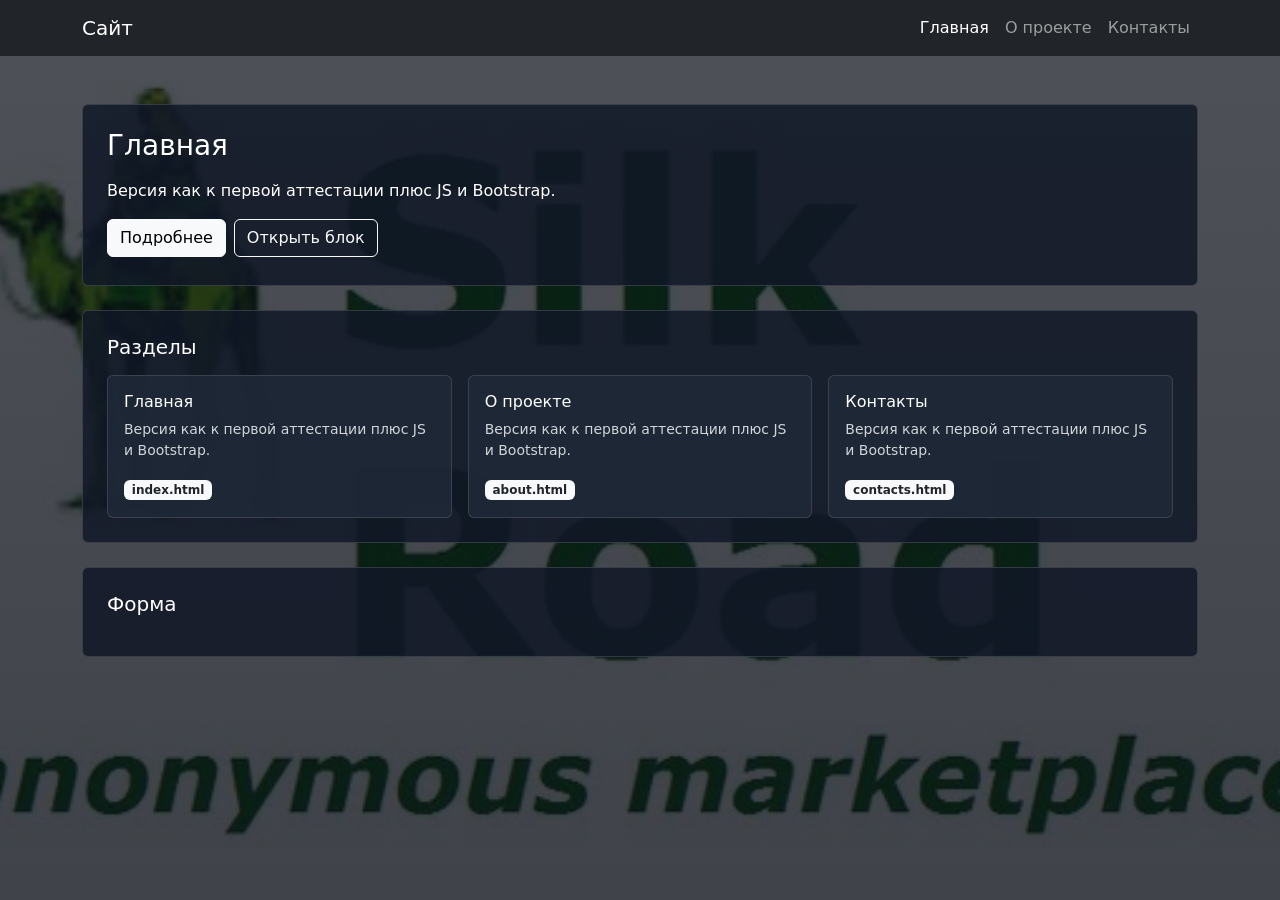
<file: index.html>
<!DOCTYPE html>
<html lang="ru">
<head>
  <meta charset="UTF-8" />
  <meta name="viewport" content="width=device-width, initial-scale=1.0" />
  <title>Главная</title>
  <link
    href="https://cdn.jsdelivr.net/npm/bootstrap@5.3.3/dist/css/bootstrap.min.css"
    rel="stylesheet"
  />
  <link rel="stylesheet" href="style.css" />
  <script src="script.js" defer></script>
</head>
<body class="bg-page">
  <nav class="navbar navbar-expand-lg navbar-dark bg-dark">
    <div class="container">
      <a class="navbar-brand" href="index.html">Сайт</a>
      <button
        class="navbar-toggler"
        type="button"
        data-bs-toggle="collapse"
        data-bs-target="#navMenu"
        aria-controls="navMenu"
        aria-expanded="false"
        aria-label="Меню"
      >
        <span class="navbar-toggler-icon"></span>
      </button>
      <div class="collapse navbar-collapse" id="navMenu">
        <ul class="navbar-nav ms-auto">
          <li class="nav-item"><a class="nav-link active" href="index.html">Главная</a></li>
          <li class="nav-item"><a class="nav-link" href="about.html">О проекте</a></li>
          <li class="nav-item"><a class="nav-link" href="contacts.html">Контакты</a></li>
        </ul>
      </div>
    </div>
  </nav>

  <main class="container my-5">
    <div class="box p-4 rounded mb-4">
      <h1 class="h3 mb-3">Главная</h1>
      <p class="mb-3">Версия как к первой аттестации плюс JS и Bootstrap.</p>

      <div class="d-flex gap-2 flex-wrap">
        <button id="showMore" type="button" class="btn btn-light">Подробнее</button>
        <button
          type="button"
          class="btn btn-outline-light"
          data-bs-toggle="collapse"
          data-bs-target="#infoCollapse"
        >
          Открыть блок
        </button>
      </div>

      <p id="moreText" class="d-none mt-3 mb-1">
        Версия как к первой аттестации плюс JS и Bootstrap.
      </p>
      <div id="actionStatus" class="small text-warning mt-1" aria-live="polite"></div>

      <div id="infoCollapse" class="collapse mt-3">
        <div class="p-3 rounded bg-dark border border-secondary text-white small">
          Версия как к первой аттестации плюс JS и Bootstrap.
        </div>
      </div>
    </div>

    <div class="box p-4 rounded mb-4">
      <h2 class="h5 mb-3">Разделы</h2>
      <section id="projects" class="row g-3"></section>
    </div>

    <div class="box p-4 rounded">
      <h2 class="h5 mb-3">Форма</h2>
      <form id="contactForm" novalidate>
        <div class
</file>
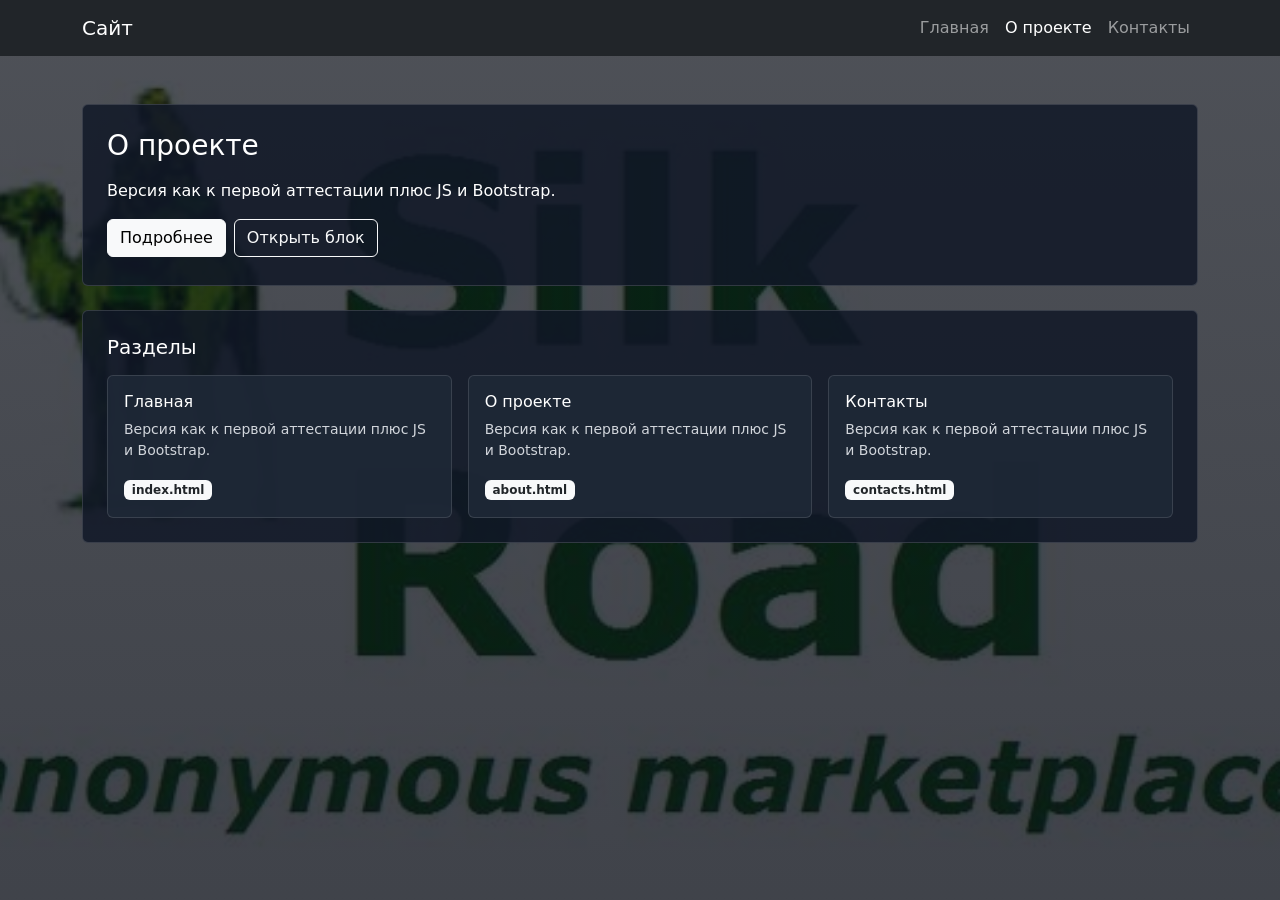
<file: about.html>
<!DOCTYPE html>
<html lang="ru">
<head>
  <meta charset="UTF-8" />
  <meta name="viewport" content="width=device-width, initial-scale=1.0" />
  <title>О проекте</title>
  <link
    href="https://cdn.jsdelivr.net/npm/bootstrap@5.3.3/dist/css/bootstrap.min.css"
    rel="stylesheet"
  />
  <link rel="stylesheet" href="style.css" />
  <script src="script.js" defer></script>
</head>
<body class="bg-page">
  <nav class="navbar navbar-expand-lg navbar-dark bg-dark">
    <div class="container">
      <a class="navbar-brand" href="index.html">Сайт</a>
      <button
        class="navbar-toggler"
        type="button"
        data-bs-toggle="collapse"
        data-bs-target="#navMenu"
        aria-controls="navMenu"
        aria-expanded="false"
        aria-label="Меню"
      >
        <span class="navbar-toggler-icon"></span>
      </button>
      <div class="collapse navbar-collapse" id="navMenu">
        <ul class="navbar-nav ms-auto">
          <li class="nav-item"><a class="nav-link" href="index.html">Главная</a></li>
          <li class="nav-item"><a class="nav-link active" href="about.html">О проекте</a></li>
          <li class="nav-item"><a class="nav-link" href="contacts.html">Контакты</a></li>
        </ul>
      </div>
    </div>
  </nav>

  <main class="container my-5">
    <div class="box p-4 rounded mb-4">
      <h1 class="h3 mb-3">О проекте</h1>
      <p class="mb-3">Версия как к первой аттестации плюс JS и Bootstrap.</p>

      <div class="d-flex gap-2 flex-wrap">
        <button id="showMore" type="button" class="btn btn-light">Подробнее</button>
        <button
          type="button"
          class="btn btn-outline-light"
          data-bs-toggle="collapse"
          data-bs-target="#aboutCollapse"
        >
          Открыть блок
        </button>
      </div>

      <p id="moreText" class="d-none mt-3 mb-1">
        Версия как к первой аттестации плюс JS и Bootstrap.
      </p>
      <div id="actionStatus" class="small text-warning mt-1" aria-live="polite"></div>

      <div id="aboutCollapse" class="collapse mt-3">
        <div class="p-3 rounded bg-dark border border-secondary text-white small">
          Версия как к первой аттестации плюс JS и Bootstrap.
        </div>
      </div>
    </div>

    <div class="box p-4 rounded">
      <h2 class="h5 mb-3">Разделы</h2>
      <section id="projects" class="row g-3"></section>
    </div>
  </main>

  <script src="https://cdn.jsdelivr.net/npm/bootstrap@5.3.3/dist/js/bootstrap.bundle.min.js"></script>
</body>
</html>
</file>
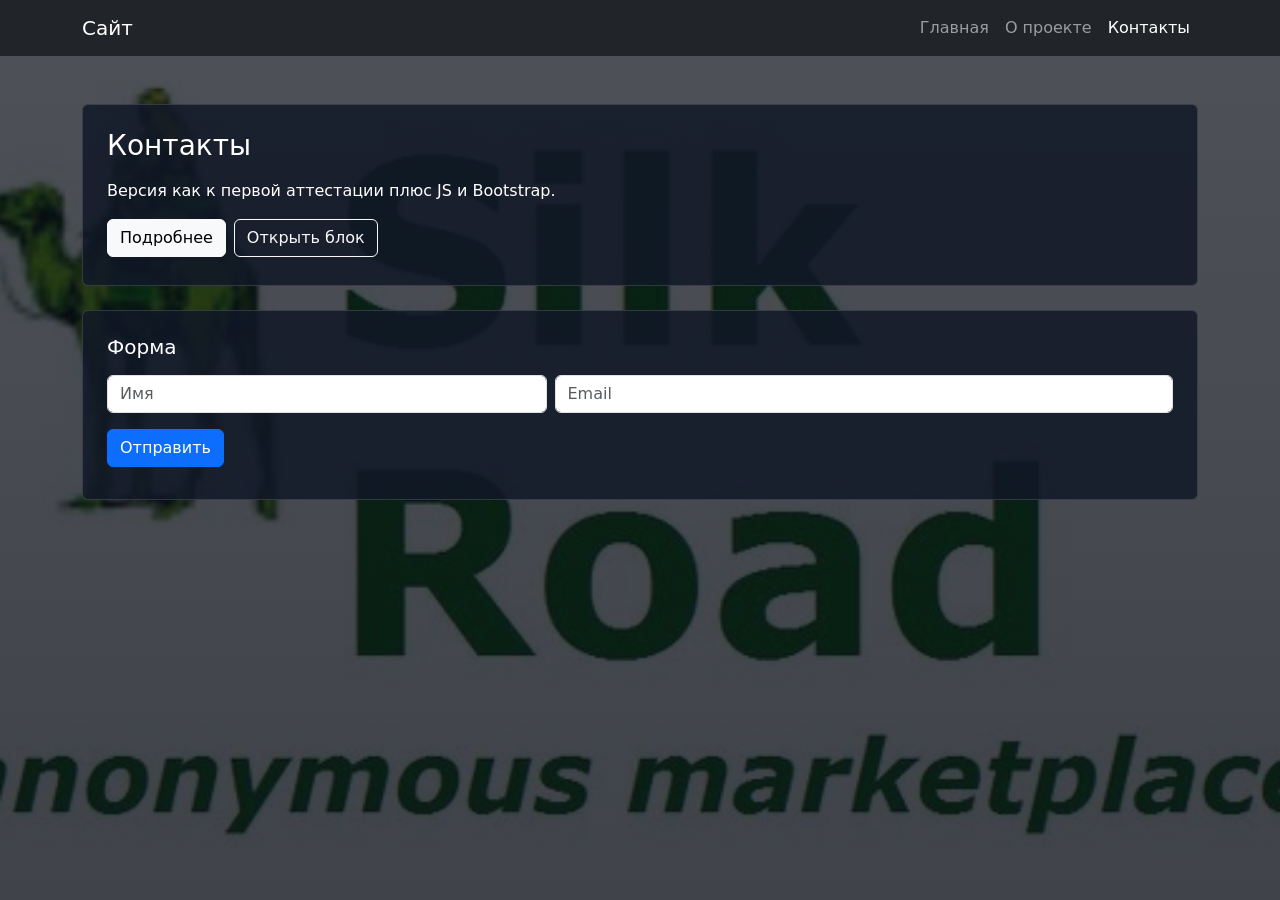
<file: contacts.html>
<!DOCTYPE html>
<html lang="ru">
<head>
  <meta charset="UTF-8" />
  <meta name="viewport" content="width=device-width, initial-scale=1.0" />
  <title>Контакты</title>
  <link
    href="https://cdn.jsdelivr.net/npm/bootstrap@5.3.3/dist/css/bootstrap.min.css"
    rel="stylesheet"
  />
  <link rel="stylesheet" href="style.css" />
  <script src="script.js" defer></script>
</head>
<body class="bg-page">
  <nav class="navbar navbar-expand-lg navbar-dark bg-dark">
    <div class="container">
      <a class="navbar-brand" href="index.html">Сайт</a>
      <button
        class="navbar-toggler"
        type="button"
        data-bs-toggle="collapse"
        data-bs-target="#navMenu"
        aria-controls="navMenu"
        aria-expanded="false"
        aria-label="Меню"
      >
        <span class="navbar-toggler-icon"></span>
      </button>
      <div class="collapse navbar-collapse" id="navMenu">
        <ul class="navbar-nav ms-auto">
          <li class="nav-item"><a class="nav-link" href="index.html">Главная</a></li>
          <li class="nav-item"><a class="nav-link" href="about.html">О проекте</a></li>
          <li class="nav-item"><a class="nav-link active" href="contacts.html">Контакты</a></li>
        </ul>
      </div>
    </div>
  </nav>

  <main class="container my-5">
    <div class="box p-4 rounded mb-4">
      <h1 class="h3 mb-3">Контакты</h1>
      <p class="mb-3">Версия как к первой аттестации плюс JS и Bootstrap.</p>

      <div class="d-flex gap-2 flex-wrap">
        <button id="showMore" type="button" class="btn btn-light">Подробнее</button>
        <button
          type="button"
          class="btn btn-outline-light"
          data-bs-toggle="collapse"
          data-bs-target="#contactCollapse"
        >
          Открыть блок
        </button>
      </div>

      <p id="moreText" class="d-none mt-3 mb-1">
        Версия как к первой аттестации плюс JS и Bootstrap.
      </p>
      <div id="actionStatus" class="small text-warning mt-1" aria-live="polite"></div>

      <div id="contactCollapse" class="collapse mt-3">
        <div class="p-3 rounded bg-dark border border-secondary text-white small">
          Версия как к первой аттестации плюс JS и Bootstrap.
        </div>
      </div>
    </div>

    <div class="box p-4 rounded">
      <h2 class="h5 mb-3">Форма</h2>
      <form id="contactForm" novalidate>
        <div class="row g-2">
          <div class="col-md-5">
            <input
              id="userName"
              type="text"
              class="form-control"
              placeholder="Имя"
              required
            />
          </div>
          <div class="col-md-7">
            <input
              id="userEmail"
              type="email"
              class="form-control"
              placeholder="Email"
              required
            />
          </div>
        </div>
        <button type="submit" class="btn btn-primary mt-3">Отправить</button>
        <div id="formFeedback" class="mt-2 small" aria-live="polite"></div>
      </form>
    </div>
  </main>

  <script src="https://cdn.jsdelivr.net/npm/bootstrap@5.3.3/dist/js/bootstrap.bundle.min.js"></script>
</body>
</html>
</file>
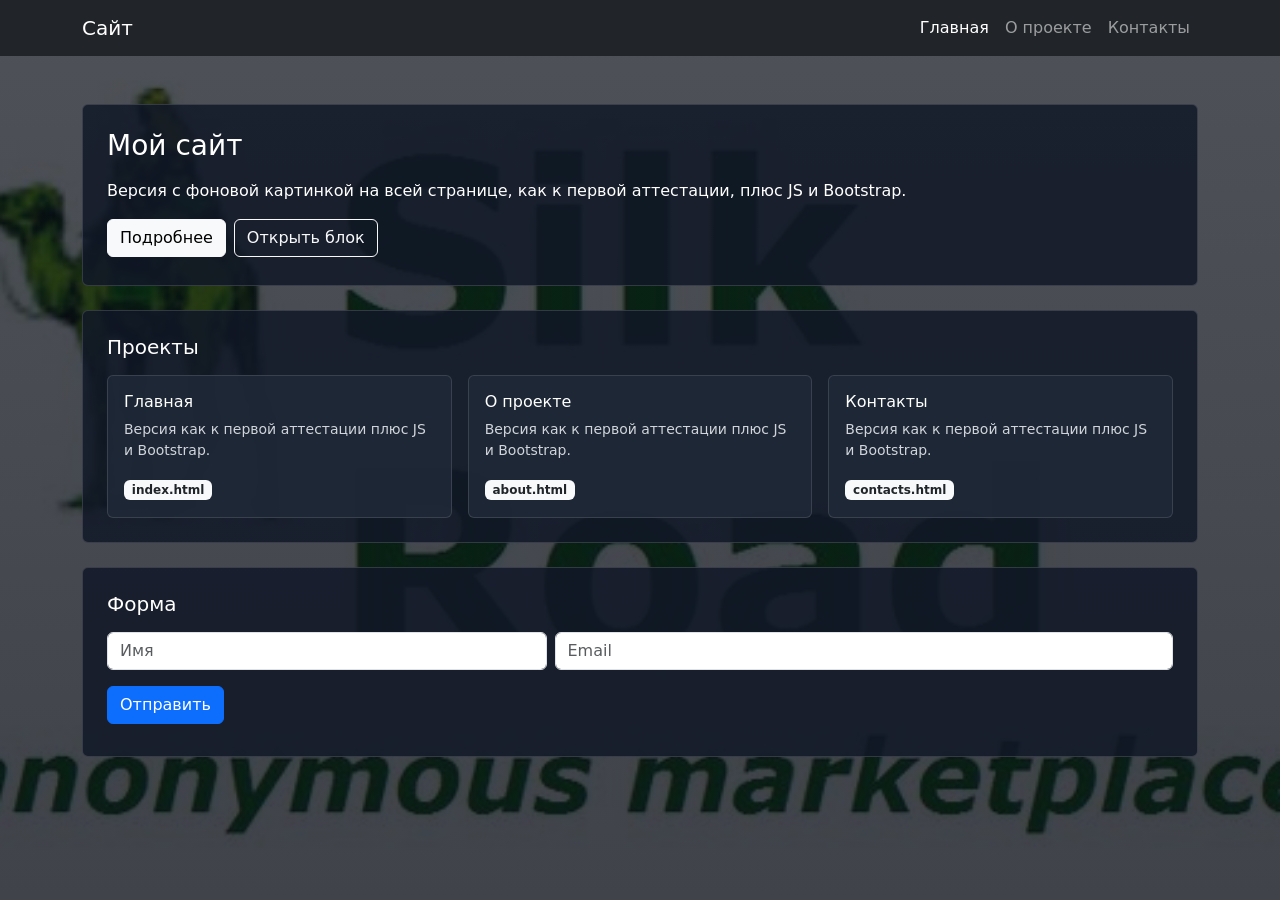
<file: index_v3.html>
<!DOCTYPE html>
<html lang="ru">
<head>
  <meta charset="UTF-8" />
  <meta name="viewport" content="width=device-width, initial-scale=1.0" />
  <title>Главная — аттестация</title>
  <link
    href="https://cdn.jsdelivr.net/npm/bootstrap@5.3.3/dist/css/bootstrap.min.css"
    rel="stylesheet"
  />
  <link rel="stylesheet" href="style.css" />
  <script src="script.js" defer></script>
</head>
<body class="bg-page">
  <nav class="navbar navbar-expand-lg navbar-dark bg-dark">
    <div class="container">
      <a class="navbar-brand" href="index.html">Сайт</a>
      <button
        class="navbar-toggler"
        type="button"
        data-bs-toggle="collapse"
        data-bs-target="#navMenu"
        aria-controls="navMenu"
        aria-expanded="false"
        aria-label="Меню"
      >
        <span class="navbar-toggler-icon"></span>
      </button>
      <div class="collapse navbar-collapse" id="navMenu">
        <ul class="navbar-nav ms-auto">
          <li class="nav-item"><a class="nav-link active" href="index.html">Главная</a></li>
          <li class="nav-item"><a class="nav-link" href="about.html">О проекте</a></li>
          <li class="nav-item"><a class="nav-link" href="contacts.html">Контакты</a></li>
        </ul>
      </div>
    </div>
  </nav>

  <main class="container my-5">
    <div class="box p-4 rounded mb-4">
      <h1 class="h3 mb-3">Мой сайт</h1>
      <p class="mb-3">
        Версия с фоновой картинкой на всей странице, как к первой аттестации, плюс JS и Bootstrap.
      </p>

      <div class="d-flex gap-2 flex-wrap">
        <button id="showMore" type="button" class="btn btn-light">Подробнее</button>
        <button
          type="button"
          class="btn btn-outline-light"
          data-bs-toggle="collapse"
          data-bs-target="#infoCollapse"
        >
          Открыть блок
        </button>
      </div>

      <p id="moreText" class="d-none mt-3 mb-1">
        Дополнительный текст по клику на кнопку.
      </p>
      <div id="actionStatus" class="small text-warning mt-1" aria-live="polite"></div>

      <div id="infoCollapse" class="collapse mt-3">
        <div class="p-3 rounded bg-dark border border-secondary text-white small">
          Компонент collapse из Bootstrap.
        </div>
      </div>
    </div>

    <div class="box p-4 rounded mb-4">
      <h2 class="h5 mb-3">Проекты</h2>
      <section id="projects" class="row g-3"></section>
    </div>

    <div class="box p-4 rounded">
      <h2 class="h5 mb-3">Форма</h2>
      <form id="contactForm" novalidate>
        <div class="row g-2">
          <div class="col-md-5">
            <input
              id="userName"
              type="text"
              class="form-control"
              placeholder="Имя"
              required
            />
          </div>
          <div class="col-md-7">
            <input
              id="userEmail"
              type="email"
              class="form-control"
              placeholder="Email"
              required
            />
          </div>
        </div>
        <button type="submit" class="btn btn-primary mt-3">Отправить</button>
        <div id="formFeedback" class="mt-2 small" aria-live="polite"></div>
      </form>
    </div>
  </main>

  <script src="https://cdn.jsdelivr.net/npm/bootstrap@5.3.3/dist/js/bootstrap.bundle.min.js"></script>
</body>
</html>
</file>
<file: style.css>
body.bg-page {
  min-height: 100vh;
  margin: 0;
  color: #ffffff;
  background:
    linear-gradient(rgba(10, 14, 23, 0.72), rgba(10, 14, 23, 0.78)),
    url("й.jpg") center / cover fixed no-repeat;
}

.box {
  background-color: rgba(17, 24, 39, 0.85);
  border: 1px solid rgba(255, 255, 255, 0.14);
}

.box .card {
  background-color: rgba(31, 41, 55, 0.9);
  color: #ffffff;
  border-color: rgba(255, 255, 255, 0.12);
}

.box .card .text-secondary {
  color: #d1d5db !important;
}
</file>
